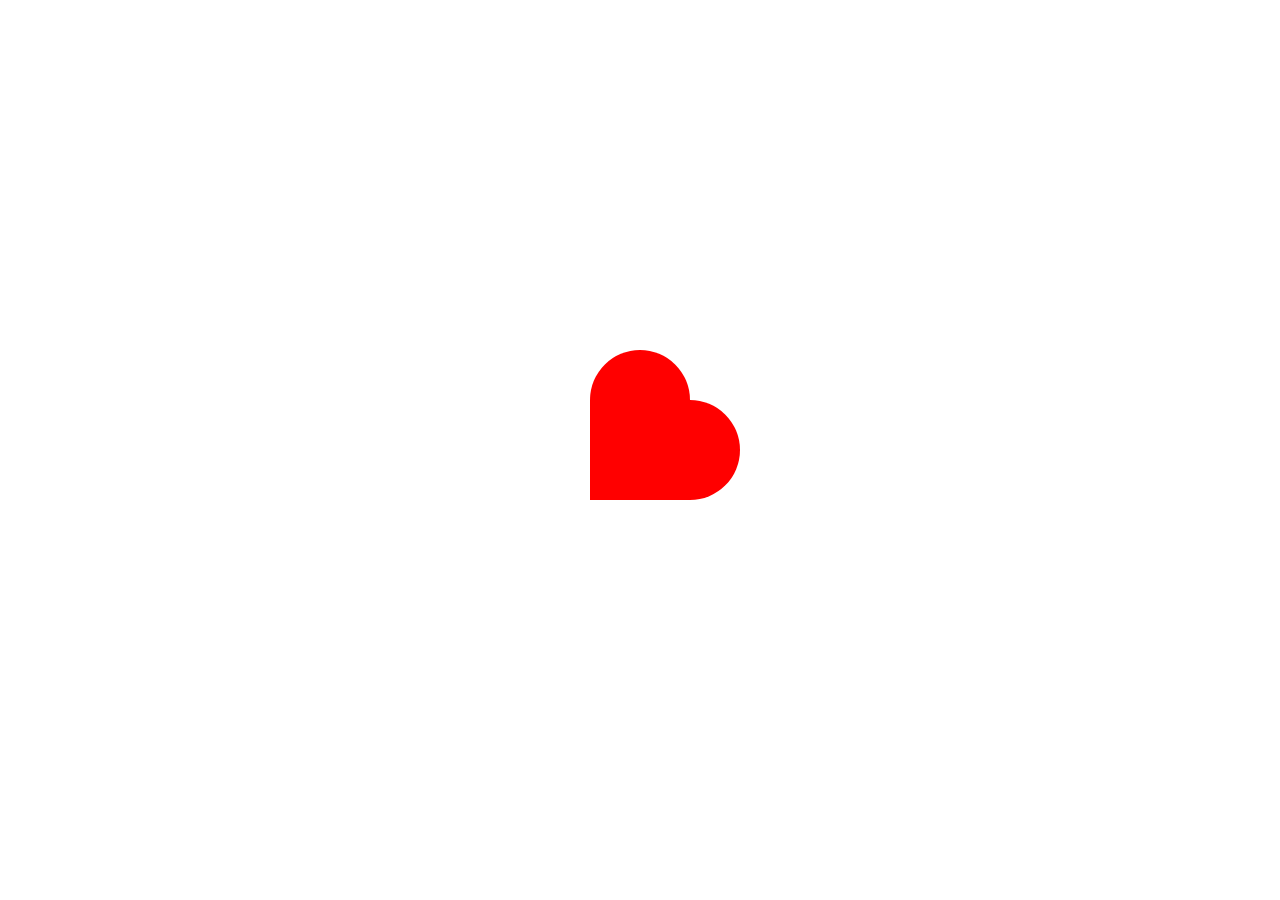
<file: index.html>
<!DOCTYPE html>
<html lang="en">
<head>
    <meta charset="UTF-8">
    <meta http-equiv="X-UA-Compatible" content="IE=edge">
    <meta name="viewport" content="width=, initial-scale=1.0">
    <title>Heart</title>
    <link rel="stylesheet" href="heart.css">
</head>
<body>
    <span class="heart"></span>
</body>
</html>
</file>
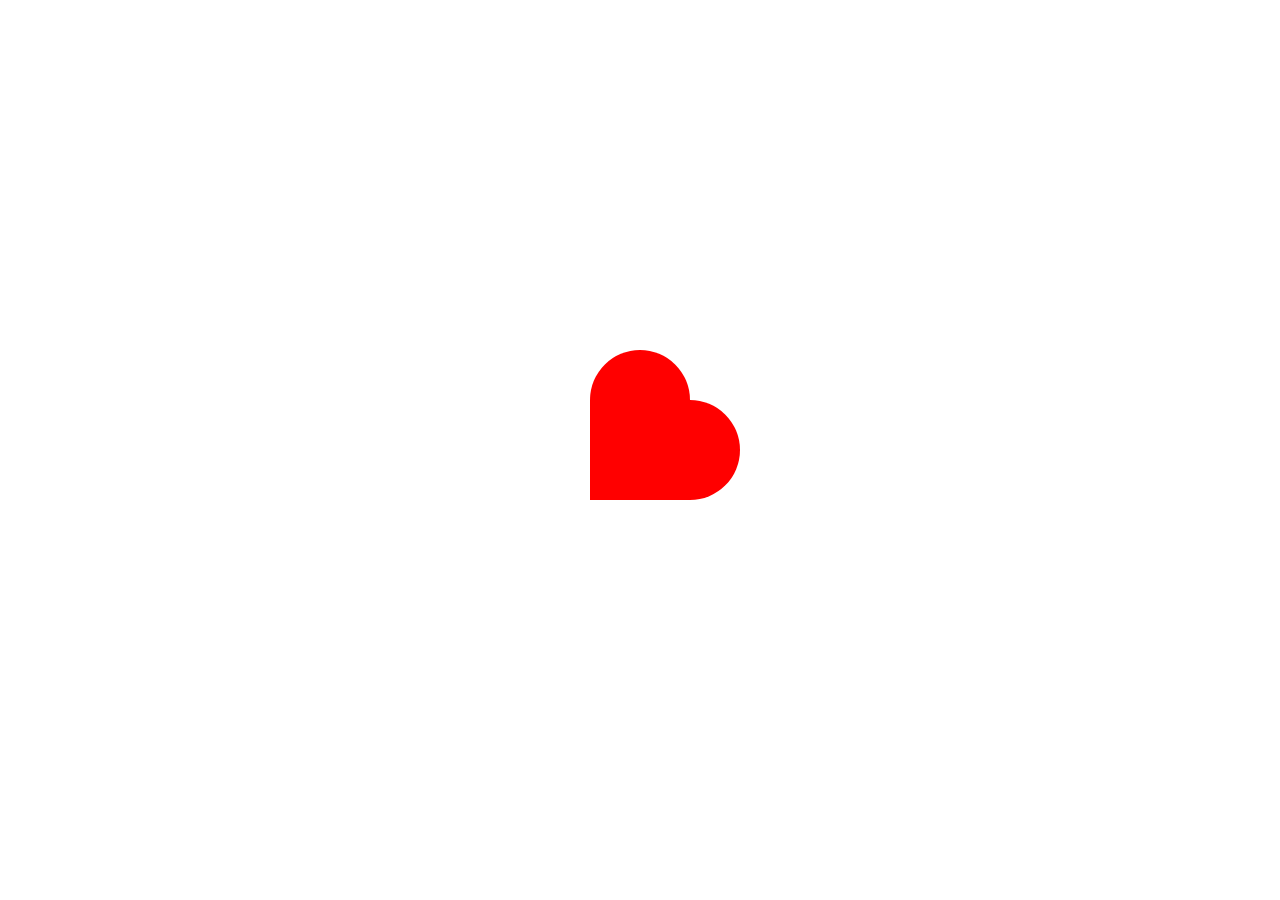
<file: heart.html>
<!DOCTYPE html>
<html lang="en">
<head>
    <meta charset="UTF-8">
    <meta http-equiv="X-UA-Compatible" content="IE=edge">
    <meta name="viewport" content="width=, initial-scale=1.0">
    <title>Heart</title>
    <link rel="stylesheet" href="heart.css">
</head>
<body>
    <span class="heart"></span>
</body>
</html>
</file>
<file: heart.css>
body{
    margin: 0;
    padding: 0;
    display:flex;
    justify-content: center;
    align-items: center;
    width:100%;
    height:100vh;
}
.heart{
    background-color: red;
    width: 100px;
    height: 100px;
    position: relative;
    animation: heartbeat 2s infinite;
}
@keyframes heartbeat{
    0%{
        transform: rotate(-45deg) scale(0.8);
    }
    50%{
        transform: rotate(-45deg) scale(1.2);
    }
    100%{
        transform: rotate(-45deg) scale(0.8);
    }
}
.heart::after{
    background-color: inherit;
    content: "";
    width: inherit;
    height: inherit;
    position: absolute;
    top:-50%;
    left:0;
    border-radius: 50%;
}
.heart::before{
    background-color: inherit;
    content: "";
    width: inherit;
    height: inherit;
    position: absolute;
    top:0;
    left:50%;
    border-radius: 50%;
}
</file>
